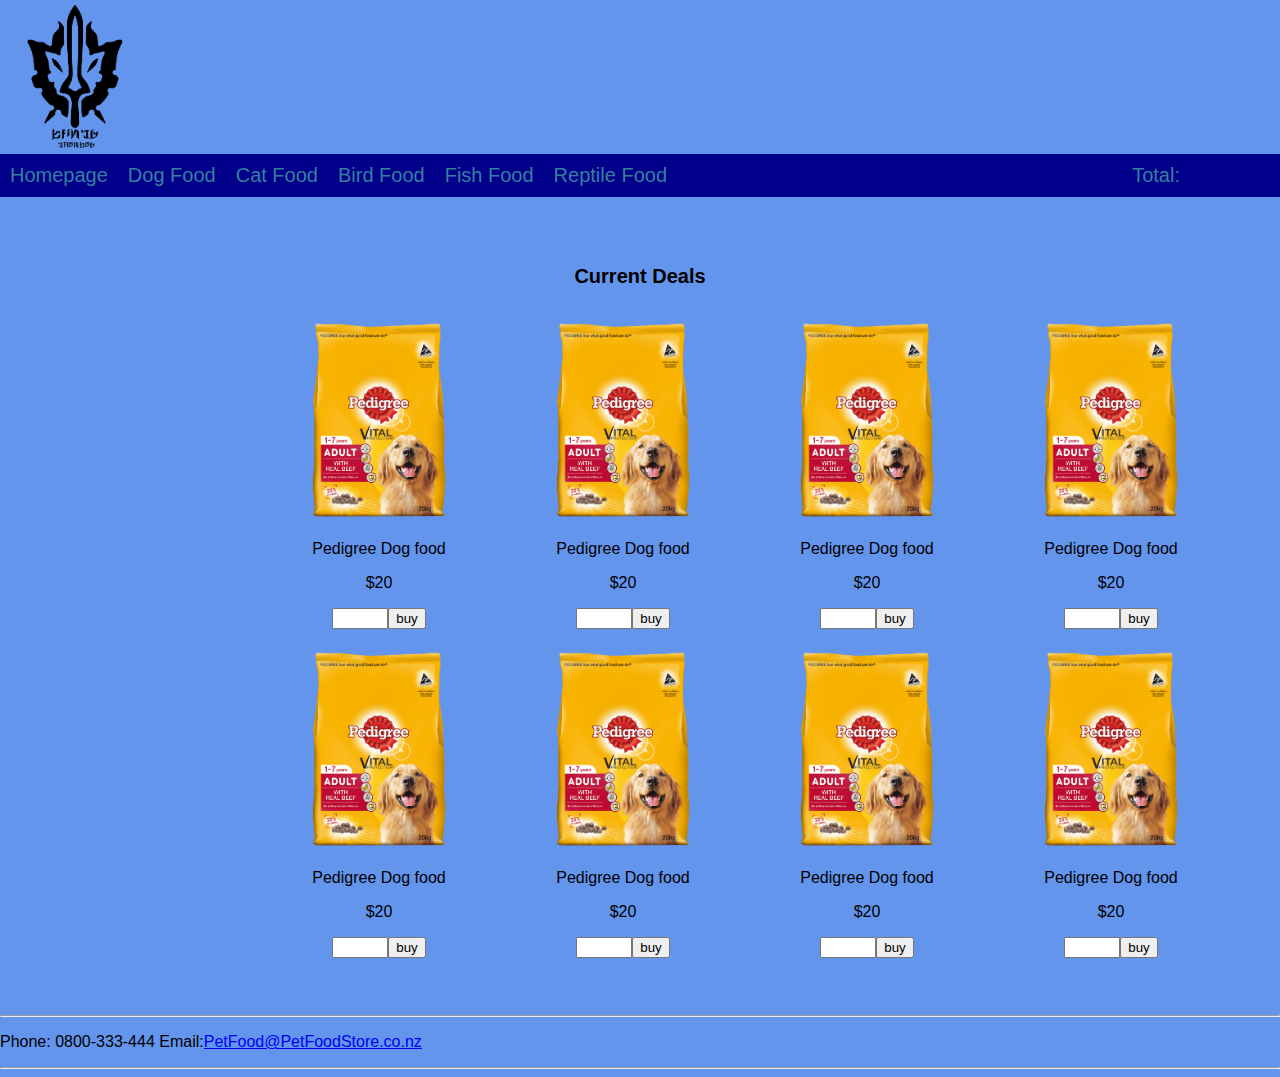
<file: index.html>
<!DOCTYPE html>
<html lang="en">
<head>
    <meta charset="UTF-8">
    <title>David Kadlcik HTCS5606 Assessment1</title>
    <script src="js/script.js"></script>
    <link rel="stylesheet" href="css/style.css">
</head>
<body>
<div id="header">
        <img src="image/aegisfighter_BL.png" height="150" width="150"/>
</div>

<div id="navBar">
    <a href='index.html'>Homepage</a>
    <a href='dogfood.html'>Dog Food</a>
    <a href='catfood.html'>Cat Food</a>
    <a href='birdfood.html'>Bird Food</a>
    <a href='fishfood.html'>Fish Food</a>
    <a href='reptilefood.html'>Reptile Food</a>
    <div id="cartTotal">
        <p id="totalPrice">Total: </p>
    </div>
</div>

<br>
<div id="content">
    <table style="text-align: center">
        <tr>
            <div id="animationContainer">
                <p id="animation" style="text-align: center; font-size: 20px"><strong>Current Deals</strong></p>
            </div>
        </tr>
        <tr>
            <td>
                <img class="itemImages" src="image/dogFood.png"/>
                <p>Pedigree Dog food</p>
                <p>$20</p>
                <p><input type="number" id="dogFoodQuantity" style="width: 20%"><button id="dogFoodA" onclick="logoAnimation()" class="purchase">buy</button></p>
            </td>
            <td>
                <img class="itemImages" src="image/dogFood.png"/>
                <p>Pedigree Dog food</p>
                <p>$20</p>
                <p><input type="number" style="width: 20%"><button onclick="purchaseItem()" class="purchase">buy</button></p>
            </td>
            <td>
                <img class="itemImages" src="image/dogFood.png"/>
                <p>Pedigree Dog food</p>
                <p>$20</p>
                <p><input type="number" style="width: 20%"><button onclick="purchaseItem()" class="purchase">buy</button></p>
            </td>
            <td>
                <img class="itemImages" src="image/dogFood.png"/>
                <p>Pedigree Dog food</p>
                <p>$20</p>
                <p><input type="number" style="width: 20%"><button onclick="purchaseItem()" class="purchase">buy</button></p>
            </td>
        </tr>
        <tr>
            <td>
                <img class="itemImages" src="image/dogFood.png"/>
                <p>Pedigree Dog food</p>
                <p>$20</p>
                <p><input type="number" style="width: 20%"><button onclick="purchaseItem" class="purchase">buy</button></p>
            </td>
            <td>
                <img class="itemImages" src="image/dogFood.png"/>
                <p>Pedigree Dog food</p>
                <p>$20</p>
                <p><input type="number" style="width: 20%"><button onclick="purchaseItem()" class="purchase">buy</button></p>
            </td>
            <td>
                <img class="itemImages" src="image/dogFood.png"/>
                <p>Pedigree Dog food</p>
                <p>$20</p>
                <p><input type="number" style="width: 20%"><button onclick="purchaseItem()" class="purchase">buy</button></p>
            </td>
            <td>
                <img class="itemImages" src="image/dogFood.png"/>
                <p>Pedigree Dog food</p>
                <p>$20</p>
                <p><input type="number" style="width: 20%"><button onclick="purchaseItem()" class="purchase">buy</button></p>
            </td>
        </tr>
    </table>
</div>

<div id="footer">
    <hr>
    <p>Phone: 0800-333-444 Email:<a href="#">PetFood@PetFoodStore.co.nz</a></p>
    <hr>
</div>
</body>
</html>
</file>
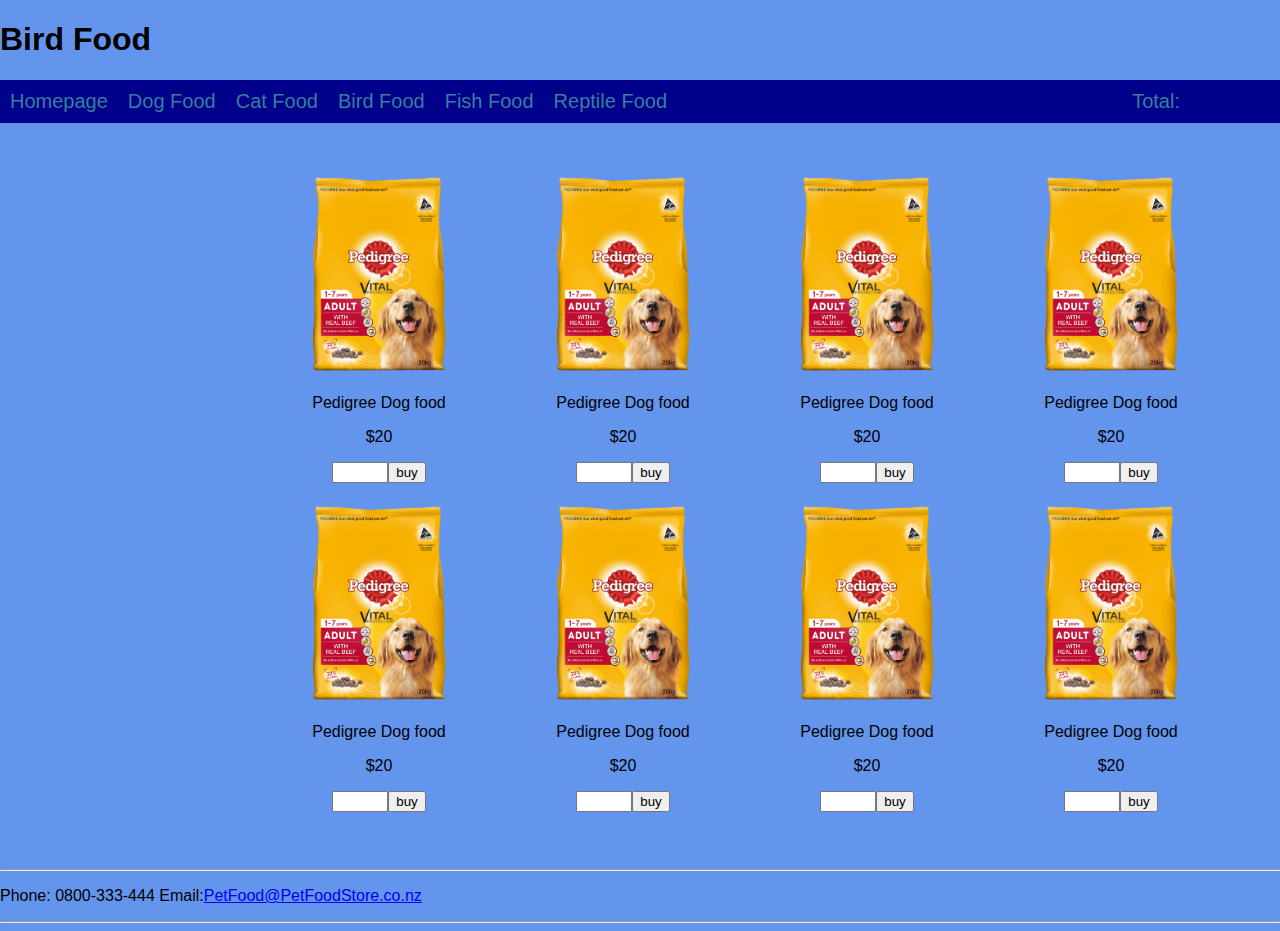
<file: birdfood.html>
<!DOCTYPE html>
<html lang="en">
<head>
    <meta charset="UTF-8">
    <title>Bird Food</title>
    <script src="js/script.js"></script>
    <link rel="stylesheet" href="css/style.css">
</head>
<body>
<div id="header">
    <h1>Bird Food</h1>
</div>
<div id="navBar">
    <a href='index.html'>Homepage</a>
    <a href='dogfood.html'>Dog Food</a>
    <a href='catfood.html'>Cat Food</a>
    <a href='birdfood.html'>Bird Food</a>
    <a href='fishfood.html'>Fish Food</a>
    <a href='reptilefood.html'>Reptile Food</a>
    <div id="cartTotal">
        <p id="totalPrice">Total: </p>
    </div>
</div>

<br>
<div id="content">
    <table style="text-align: center">
        <tr>
            <td>
                <img class="itemImages" src="image/dogFood.png"/>
                <p>Pedigree Dog food</p>
                <p>$20</p>
                <p><input type="number" style="width: 20%"><button onclick="purchaseItem()" class="purchase">buy</button></p>
            </td>
            <td>
                <img class="itemImages" src="image/dogFood.png"/>
                <p>Pedigree Dog food</p>
                <p>$20</p>
                <p><input type="number" style="width: 20%"><button onclick="purchaseItem()" class="purchase">buy</button></p>
            </td>
            <td>
                <img class="itemImages" src="image/dogFood.png"/>
                <p>Pedigree Dog food</p>
                <p>$20</p>
                <p><input type="number" style="width: 20%"><button onclick="purchaseItem()" class="purchase">buy</button></p>
            </td>
            <td>
                <img class="itemImages" src="image/dogFood.png"/>
                <p>Pedigree Dog food</p>
                <p>$20</p>
                <p><input type="number" style="width: 20%"><button onclick="purchaseItem()" class="purchase">buy</button></p>
            </td>
        </tr>
        <tr>
            <td>
                <img class="itemImages" src="image/dogFood.png"/>
                <p>Pedigree Dog food</p>
                <p>$20</p>
                <p><input type="number" style="width: 20%"><button onclick="purchaseItem" class="purchase">buy</button></p>
            </td>
            <td>
                <img class="itemImages" src="image/dogFood.png"/>
                <p>Pedigree Dog food</p>
                <p>$20</p>
                <p><input type="number" style="width: 20%"><button onclick="purchaseItem()" class="purchase">buy</button></p>
            </td>
            <td>
                <img class="itemImages" src="image/dogFood.png"/>
                <p>Pedigree Dog food</p>
                <p>$20</p>
                <p><input type="number" style="width: 20%"><button onclick="purchaseItem()" class="purchase">buy</button></p>
            </td>
            <td>
                <img class="itemImages" src="image/dogFood.png"/>
                <p>Pedigree Dog food</p>
                <p>$20</p>
                <p><input type="number" style="width: 20%"><button onclick="purchaseItem()" class="purchase">buy</button></p>
            </td>
        </tr>
    </table>
</div>

<div id="footer">
    <hr>
    <p>Phone: 0800-333-444 Email:<a href="#">PetFood@PetFoodStore.co.nz</a></p>
    <hr>
</div>
</body>
</html>
</file>
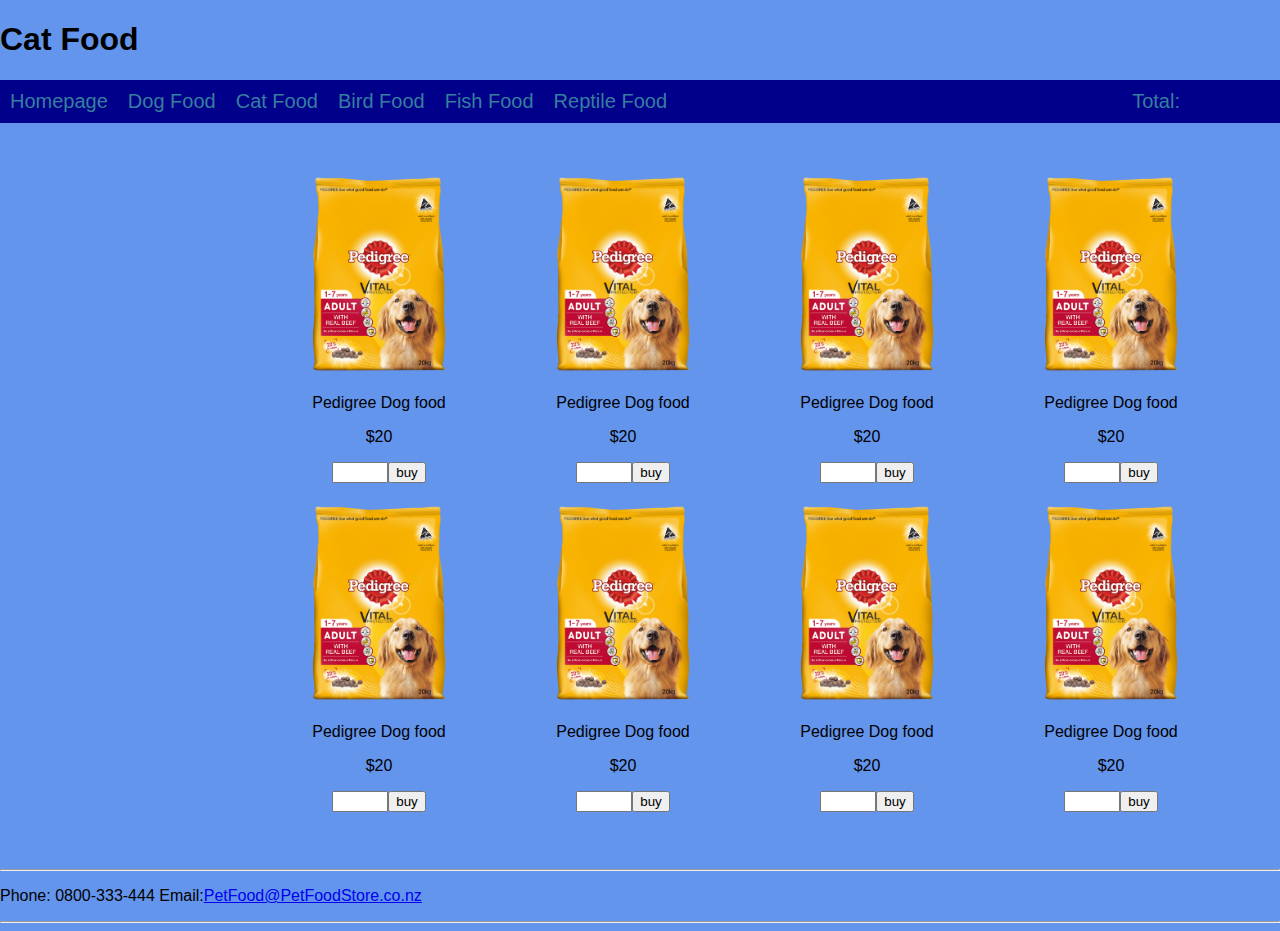
<file: catfood.html>
<!DOCTYPE html>
<html lang="en">
<head>
    <meta charset="UTF-8">
    <title>Cat Food</title>
    <script src="js/script.js"></script>
    <link rel="stylesheet" href="css/style.css">
</head>
<body>
<div id="header">
    <h1>Cat Food</h1>
</div>
<div id="navBar">
    <a href='index.html'>Homepage</a>
    <a href='dogfood.html'>Dog Food</a>
    <a href='catfood.html'>Cat Food</a>
    <a href='birdfood.html'>Bird Food</a>
    <a href='fishfood.html'>Fish Food</a>
    <a href='reptilefood.html'>Reptile Food</a>
    <div id="cartTotal">
        <p id="totalPrice">Total: </p>
    </div>
</div>

<br>
<div id="content">
    <table style="text-align: center">
        <tr>
            <td>
                <img class="itemImages" src="image/dogFood.png"/>
                <p>Pedigree Dog food</p>
                <p>$20</p>
                <p><input type="number" style="width: 20%"><button onclick="purchaseItem()" class="purchase">buy</button></p>
            </td>
            <td>
                <img class="itemImages" src="image/dogFood.png"/>
                <p>Pedigree Dog food</p>
                <p>$20</p>
                <p><input type="number" style="width: 20%"><button onclick="purchaseItem()" class="purchase">buy</button></p>
            </td>
            <td>
                <img class="itemImages" src="image/dogFood.png"/>
                <p>Pedigree Dog food</p>
                <p>$20</p>
                <p><input type="number" style="width: 20%"><button onclick="purchaseItem()" class="purchase">buy</button></p>
            </td>
            <td>
                <img class="itemImages" src="image/dogFood.png"/>
                <p>Pedigree Dog food</p>
                <p>$20</p>
                <p><input type="number" style="width: 20%"><button onclick="purchaseItem()" class="purchase">buy</button></p>
            </td>
        </tr>
        <tr>
            <td>
                <img class="itemImages" src="image/dogFood.png"/>
                <p>Pedigree Dog food</p>
                <p>$20</p>
                <p><input type="number" style="width: 20%"><button onclick="purchaseItem" class="purchase">buy</button></p>
            </td>
            <td>
                <img class="itemImages" src="image/dogFood.png"/>
                <p>Pedigree Dog food</p>
                <p>$20</p>
                <p><input type="number" style="width: 20%"><button onclick="purchaseItem()" class="purchase">buy</button></p>
            </td>
            <td>
                <img class="itemImages" src="image/dogFood.png"/>
                <p>Pedigree Dog food</p>
                <p>$20</p>
                <p><input type="number" style="width: 20%"><button onclick="purchaseItem()" class="purchase">buy</button></p>
            </td>
            <td>
                <img class="itemImages" src="image/dogFood.png"/>
                <p>Pedigree Dog food</p>
                <p>$20</p>
                <p><input type="number" style="width: 20%"><button onclick="purchaseItem()" class="purchase">buy</button></p>
            </td>
        </tr>
    </table>
</div>

<div id="footer">
    <hr>
    <p>Phone: 0800-333-444 Email:<a href="#">PetFood@PetFoodStore.co.nz</a></p>
    <hr>
</div>
</body>
</html>
</file>
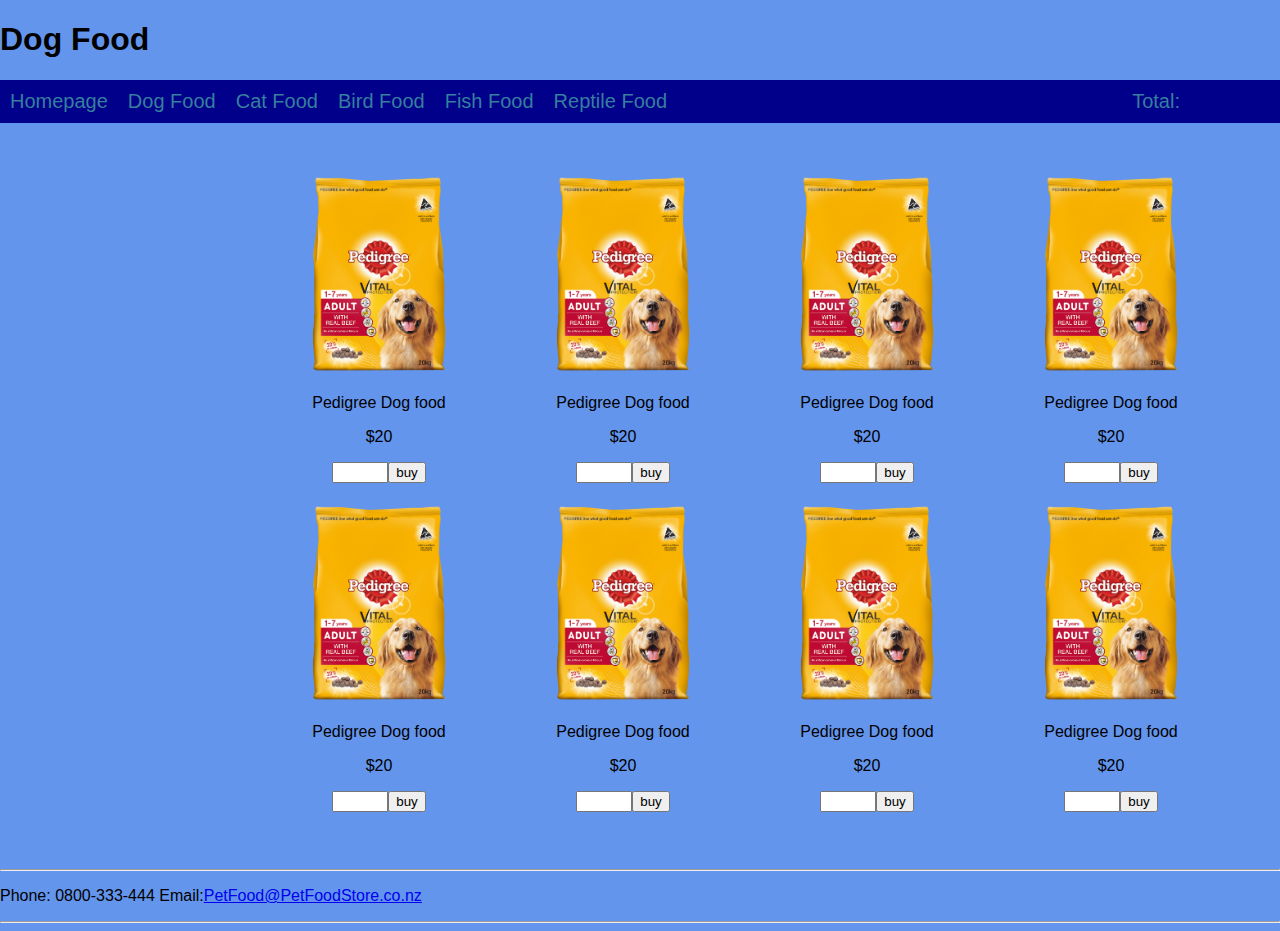
<file: dogfood.html>
<!DOCTYPE html>
<html lang="en">
<head>
    <meta charset="UTF-8">
    <title>Dog Food</title>
    <script src="js/script.js"></script>
    <link rel="stylesheet" href="css/style.css">
</head>
<body>
<div id="header">
    <h1>Dog Food</h1>
</div>
<div id="navBar">
    <a href='index.html'>Homepage</a>
    <a href='dogfood.html'>Dog Food</a>
    <a href='catfood.html'>Cat Food</a>
    <a href='birdfood.html'>Bird Food</a>
    <a href='fishfood.html'>Fish Food</a>
    <a href='reptilefood.html'>Reptile Food</a>
    <div id="cartTotal">
        <p id="totalPrice">Total: </p>
    </div>
</div>

<br>
<div id="content">
    <table style="text-align: center">
        <tr>
            <td>
                <img class="itemImages" src="image/dogFood.png"/>
                <p>Pedigree Dog food</p>
                <p>$20</p>
                <p><input type="number" style="width: 20%"><button onclick="purchaseItem()" class="purchase">buy</button></p>
            </td>
            <td>
                <img class="itemImages" src="image/dogFood.png"/>
                <p>Pedigree Dog food</p>
                <p>$20</p>
                <p><input type="number" style="width: 20%"><button onclick="purchaseItem()" class="purchase">buy</button></p>
            </td>
            <td>
                <img class="itemImages" src="image/dogFood.png"/>
                <p>Pedigree Dog food</p>
                <p>$20</p>
                <p><input type="number" style="width: 20%"><button onclick="purchaseItem()" class="purchase">buy</button></p>
            </td>
            <td>
                <img class="itemImages" src="image/dogFood.png"/>
                <p>Pedigree Dog food</p>
                <p>$20</p>
                <p><input type="number" style="width: 20%"><button onclick="purchaseItem()" class="purchase">buy</button></p>
            </td>
        </tr>
        <tr>
            <td>
                <img class="itemImages" src="image/dogFood.png"/>
                <p>Pedigree Dog food</p>
                <p>$20</p>
                <p><input type="number" style="width: 20%"><button onclick="purchaseItem" class="purchase">buy</button></p>
            </td>
            <td>
                <img class="itemImages" src="image/dogFood.png"/>
                <p>Pedigree Dog food</p>
                <p>$20</p>
                <p><input type="number" style="width: 20%"><button onclick="purchaseItem()" class="purchase">buy</button></p>
            </td>
            <td>
                <img class="itemImages" src="image/dogFood.png"/>
                <p>Pedigree Dog food</p>
                <p>$20</p>
                <p><input type="number" style="width: 20%"><button onclick="purchaseItem()" class="purchase">buy</button></p>
            </td>
            <td>
                <img class="itemImages" src="image/dogFood.png"/>
                <p>Pedigree Dog food</p>
                <p>$20</p>
                <p><input type="number" style="width: 20%"><button onclick="purchaseItem()" class="purchase">buy</button></p>
            </td>
        </tr>
    </table>
</div>

<div id="footer">
    <hr>
    <p>Phone: 0800-333-444 Email:<a href="#">PetFood@PetFoodStore.co.nz</a></p>
    <hr>
</div>
</body>
</html>
</file>
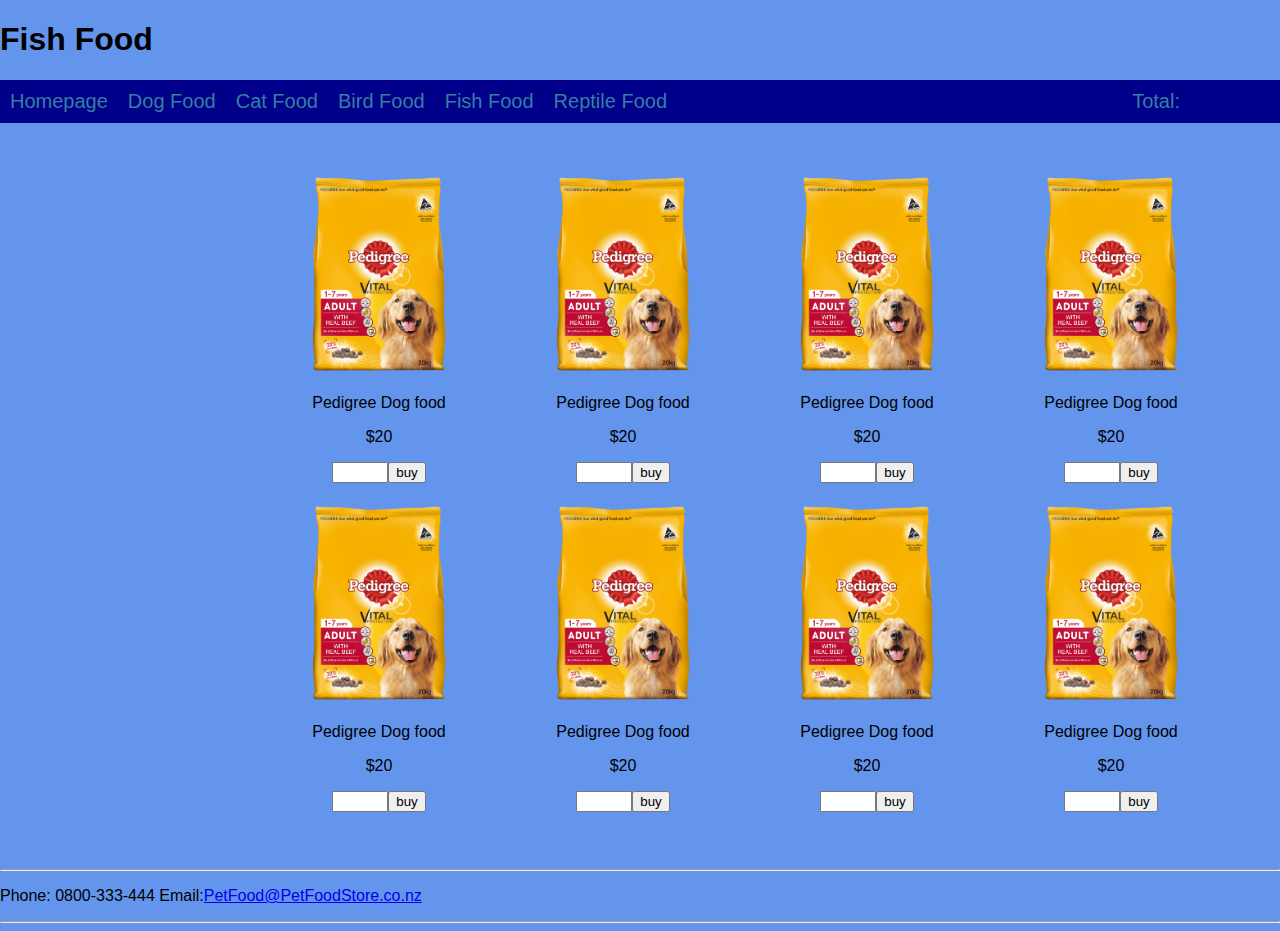
<file: fishfood.html>
<!DOCTYPE html>
<html lang="en">
<head>
    <meta charset="UTF-8">
    <title>Fish Food</title>
    <script src="js/script.js"></script>
    <link rel="stylesheet" href="css/style.css">
</head>
<body>
<div id="header">
    <h1>Fish Food</h1>
</div>
<div id="navBar">
    <a href='index.html'>Homepage</a>
    <a href='dogfood.html'>Dog Food</a>
    <a href='catfood.html'>Cat Food</a>
    <a href='birdfood.html'>Bird Food</a>
    <a href='fishfood.html'>Fish Food</a>
    <a href='reptilefood.html'>Reptile Food</a>
    <div id="cartTotal">
        <p id="totalPrice">Total: </p>
    </div>
</div>

<br>
<div id="content">
    <table style="text-align: center">
        <tr>
            <td>
                <img class="itemImages" src="image/dogFood.png"/>
                <p>Pedigree Dog food</p>
                <p>$20</p>
                <p><input type="number" style="width: 20%"><button onclick="purchaseItem()" class="purchase">buy</button></p>
            </td>
            <td>
                <img class="itemImages" src="image/dogFood.png"/>
                <p>Pedigree Dog food</p>
                <p>$20</p>
                <p><input type="number" style="width: 20%"><button onclick="purchaseItem()" class="purchase">buy</button></p>
            </td>
            <td>
                <img class="itemImages" src="image/dogFood.png"/>
                <p>Pedigree Dog food</p>
                <p>$20</p>
                <p><input type="number" style="width: 20%"><button onclick="purchaseItem()" class="purchase">buy</button></p>
            </td>
            <td>
                <img class="itemImages" src="image/dogFood.png"/>
                <p>Pedigree Dog food</p>
                <p>$20</p>
                <p><input type="number" style="width: 20%"><button onclick="purchaseItem()" class="purchase">buy</button></p>
            </td>
        </tr>
        <tr>
            <td>
                <img class="itemImages" src="image/dogFood.png"/>
                <p>Pedigree Dog food</p>
                <p>$20</p>
                <p><input type="number" style="width: 20%"><button onclick="purchaseItem" class="purchase">buy</button></p>
            </td>
            <td>
                <img class="itemImages" src="image/dogFood.png"/>
                <p>Pedigree Dog food</p>
                <p>$20</p>
                <p><input type="number" style="width: 20%"><button onclick="purchaseItem()" class="purchase">buy</button></p>
            </td>
            <td>
                <img class="itemImages" src="image/dogFood.png"/>
                <p>Pedigree Dog food</p>
                <p>$20</p>
                <p><input type="number" style="width: 20%"><button onclick="purchaseItem()" class="purchase">buy</button></p>
            </td>
            <td>
                <img class="itemImages" src="image/dogFood.png"/>
                <p>Pedigree Dog food</p>
                <p>$20</p>
                <p><input type="number" style="width: 20%"><button onclick="purchaseItem()" class="purchase">buy</button></p>
            </td>
        </tr>
    </table>
</div>

<div id="footer">
    <hr>
    <p>Phone: 0800-333-444 Email:<a href="#">PetFood@PetFoodStore.co.nz</a></p>
    <hr>
</div>
</body>
</html>
</file>
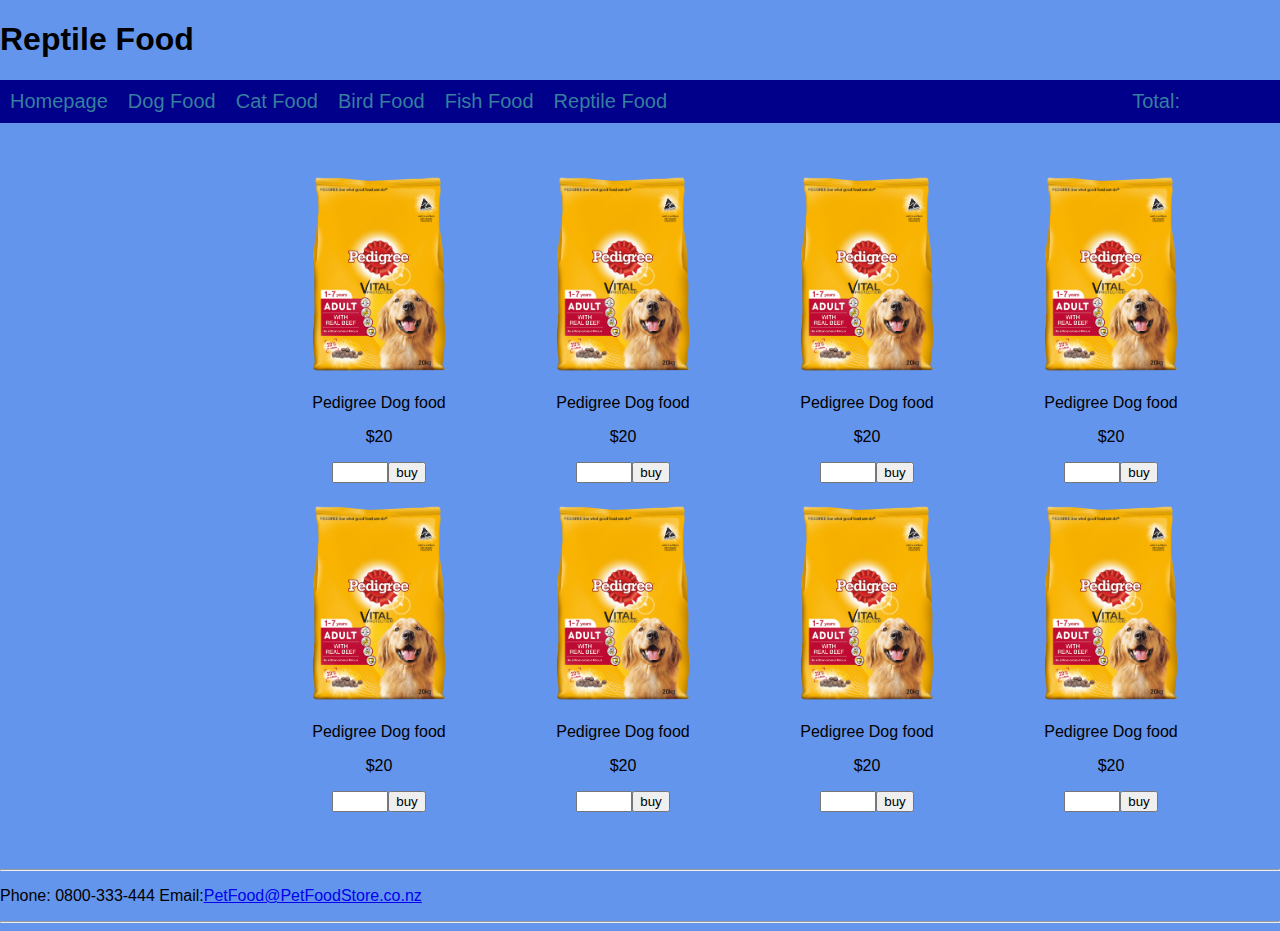
<file: reptilefood.html>
<!DOCTYPE html>
<html lang="en">
<head>
    <meta charset="UTF-8">
    <title>Reptile Food</title>
    <script src="js/script.js"></script>
    <link rel="stylesheet" href="css/style.css">
</head>
<body>
<div id="header">
    <h1>Reptile Food</h1>
</div>
<div id="navBar">
    <a href='index.html'>Homepage</a>
    <a href='dogfood.html'>Dog Food</a>
    <a href='catfood.html'>Cat Food</a>
    <a href='birdfood.html'>Bird Food</a>
    <a href='fishfood.html'>Fish Food</a>
    <a href='reptilefood.html'>Reptile Food</a>
    <div id="cartTotal">
        <p id="totalPrice">Total: </p>
    </div>
</div>

<br>
<div id="content">
    <table style="text-align: center">
        <tr>
            <td>
                <img class="itemImages" src="image/dogFood.png"/>
                <p>Pedigree Dog food</p>
                <p>$20</p>
                <p><input type="number" style="width: 20%"><button onclick="purchaseItem()" class="purchase">buy</button></p>
            </td>
            <td>
                <img class="itemImages" src="image/dogFood.png"/>
                <p>Pedigree Dog food</p>
                <p>$20</p>
                <p><input type="number" style="width: 20%"><button onclick="purchaseItem()" class="purchase">buy</button></p>
            </td>
            <td>
                <img class="itemImages" src="image/dogFood.png"/>
                <p>Pedigree Dog food</p>
                <p>$20</p>
                <p><input type="number" style="width: 20%"><button onclick="purchaseItem()" class="purchase">buy</button></p>
            </td>
            <td>
                <img class="itemImages" src="image/dogFood.png"/>
                <p>Pedigree Dog food</p>
                <p>$20</p>
                <p><input type="number" style="width: 20%"><button onclick="purchaseItem()" class="purchase">buy</button></p>
            </td>
        </tr>
        <tr>
            <td>
                <img class="itemImages" src="image/dogFood.png"/>
                <p>Pedigree Dog food</p>
                <p>$20</p>
                <p><input type="number" style="width: 20%"><button onclick="purchaseItem" class="purchase">buy</button></p>
            </td>
            <td>
                <img class="itemImages" src="image/dogFood.png"/>
                <p>Pedigree Dog food</p>
                <p>$20</p>
                <p><input type="number" style="width: 20%"><button onclick="purchaseItem()" class="purchase">buy</button></p>
            </td>
            <td>
                <img class="itemImages" src="image/dogFood.png"/>
                <p>Pedigree Dog food</p>
                <p>$20</p>
                <p><input type="number" style="width: 20%"><button onclick="purchaseItem()" class="purchase">buy</button></p>
            </td>
            <td>
                <img class="itemImages" src="image/dogFood.png"/>
                <p>Pedigree Dog food</p>
                <p>$20</p>
                <p><input type="number" style="width: 20%"><button onclick="purchaseItem()" class="purchase">buy</button></p>
            </td>
        </tr>
    </table>
</div>

<div id="footer">
    <hr>
    <p>Phone: 0800-333-444 Email:<a href="#">PetFood@PetFoodStore.co.nz</a></p>
    <hr>
</div>
</body>
</html>
</file>
<file: css/style.css>
body {
    margin: 0;
    font-family: Arial, Times, sans-serif;
    background-color: cornflowerblue;
}

#header p {
    font-size: 30px;
}
#navBar {
    background-color: darkblue;
    overflow: hidden;
    /*width: 80%;*/
}

#navBar a {
    color: #367f9e;
    padding: 10px;
    float: left;
    text-decoration: none;
    font-size: 20px;
}

#navBar a:hover {
    color: black;
    background-color: dodgerblue;
}

#cartTotal {
    color: #367f9e;
    font-size: 20px;
    float: right;
    padding-right: 100px;
    height: 43.2px;
    display: flex;
    align-items: center;
}

#content {
    margin: auto;
    width: 60%;
    padding: 30px 50px;
}

#content .itemImages {
    height: 200px;
    width: 140px;
    padding: 0 50px;
}

#animation {
    animation-name: first_animation;
    animation-duration: 2s;
    animation-iteration-count: infinite;
}

#animationContainer {
    height: 50px;
}

@keyframes first_animation {
    0% {color: black; font-size: 20px; font-family: Arial, Times, sans-serif; transform: rotate(0deg); opacity: 0 }
    25% {color: green; font-size: 40px; font-family: "Comic Sans MS", Times, sans-serif;  transform: rotate(15deg); opacity: 1}
    50% {color: green; font-size: 40px; font-family: "Comic Sans MS", Times, sans-serif;  transform: rotate(-15deg); opacity: 1}
    75% {color: green; font-size: 40px; font-family: Arial, Times, sans-serif; transform: rotate(90deg) }
    100% {color: black; font-size: 20px; font-family: Arial, Times, sans-serif; transform: rotate(0deg) }

}
</file>
